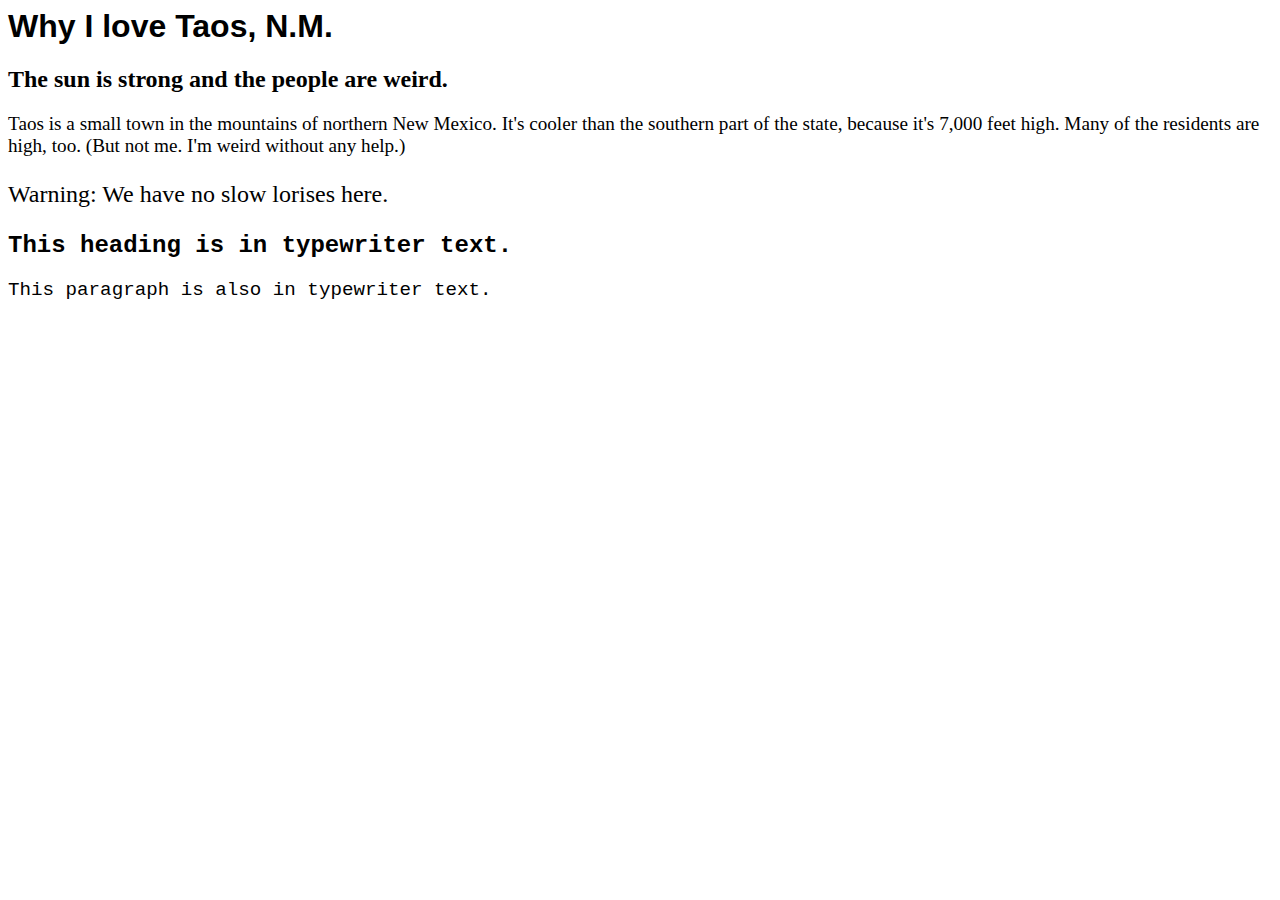
<file: smarterwaytolearn/index.html>
<html>
  <head>
    <title>Practice</title>
    <link rel="stylesheet" type="text/css" href="css/styles.css">
  </head>
  <body>
    <h1>Why I love Taos, N.M.</h1>
    <h2>The sun is strong and the people are weird.</h2>
    <p>Taos is a small town in the mountains of northern New Mexico. It's cooler than the southern part of the state, because it's 7,000 feet high. Many of the residents are high, too. (But not me. I'm weird without any help.)</p>
    <p class="important">Warning: We have no slow lorises here.</p>
    <h2 class="typewriter">This heading is in typewriter text.</h2>
    <p class="typewriter">This paragraph is also in typewriter text.</p>
  </body>
</html>
</file>
<file: smarterwaytolearn/css/styles.css>
p {
  font-family: Georgia, "Times New Roman", Times, serif;
  font-size: 1.2em;
}
p.important {
  font-size: 1.5em;
}
h1 {
  font-family: "Trebuchet MS", Helvetica, sans-serif;
  font-size: 2em;
}
.typewriter {
  font-family: "Courier New", Courier, monospace;
 }
</file>
